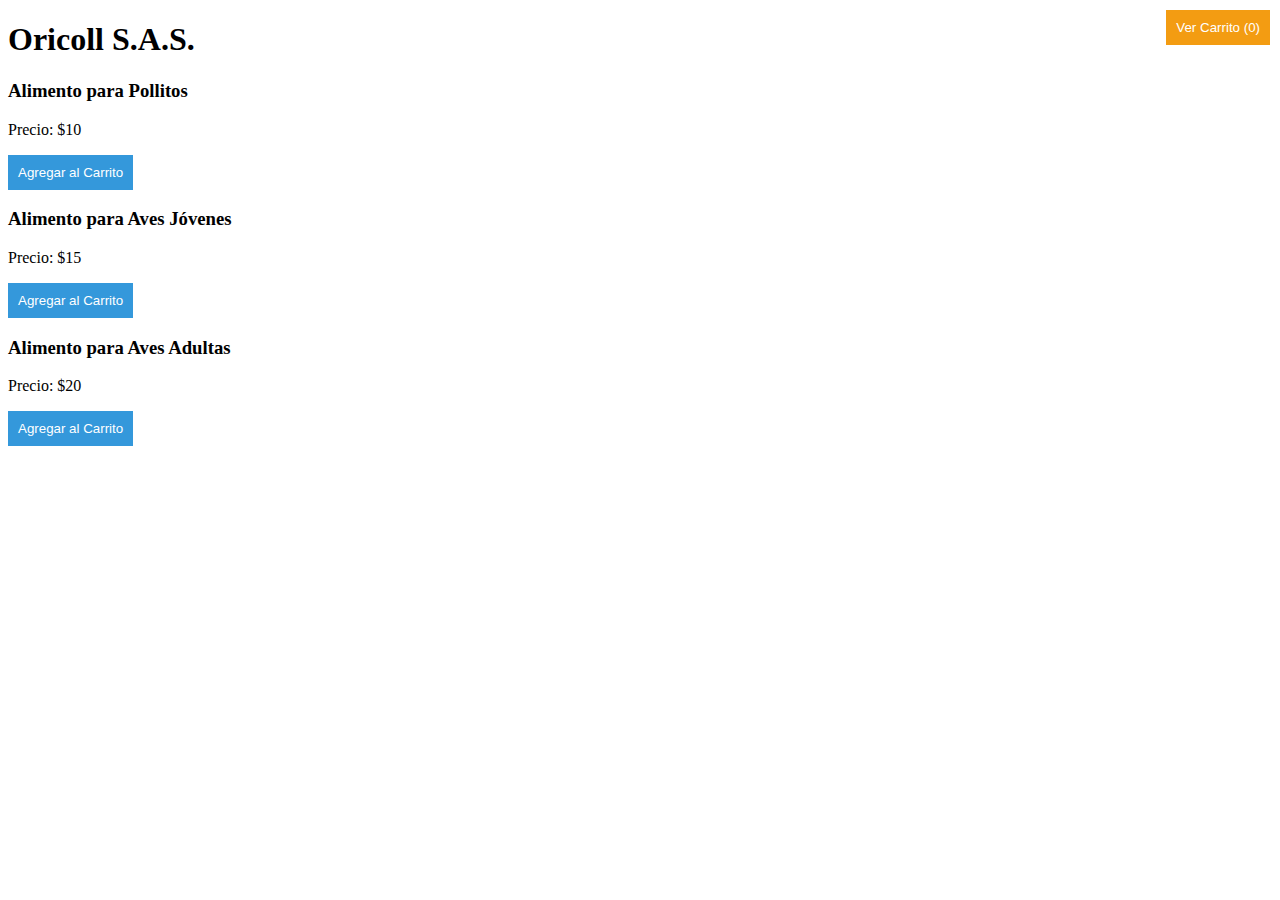
<file: Oricollsaswebsite.com/carrito-compras.html>
<!DOCTYPE html>
<html lang="es">
<head>
  <meta charset="UTF-8">
  <meta name="viewport" content="width=device-width, initial-scale=1.0">
  <title>Carrito de Compras Oricoll S.A.S.</title>
  <link rel="stylesheet" href="assets/styles/carrito-com.css">
</head>
<body>

  <!-- Cabecera -->
  <header>
    <h1>Oricoll S.A.S.</h1>
    <button id="cartBtn">Ver Carrito (0)</button> <!-- Muestra la cantidad de productos en el carrito -->
  </header>

  <!-- Productos -->
  <main>
    <section id="products">
      <div class="product" data-id="1">
        <h3>Alimento para Pollitos</h3>
        <p>Precio: $10</p>
        <button class="add-to-cart">Agregar al Carrito</button>
      </div>
      <div class="product" data-id="2">
        <h3>Alimento para Aves Jóvenes</h3>
        <p>Precio: $15</p>
        <button class="add-to-cart">Agregar al Carrito</button>
      </div>
      <div class="product" data-id="3">
        <h3>Alimento para Aves Adultas</h3>
        <p>Precio: $20</p>
        <button class="add-to-cart">Agregar al Carrito</button>
      </div>
    </section>
  </main>

  <!-- Modal del Carrito -->
  <div id="cartModal" class="modal">
    <div class="modal-content">
      <h2>Carrito</h2>
      <ul id="cartItems"></ul> <!-- Aquí se mostrarán los productos añadidos al carrito -->
      <p>Total: $<span id="totalAmount">0</span></p>
      <button id="closeCart">Cerrar</button>
    </div>
  </div>

  <script src="assets/scripts/carrito-com.js"></script> <!-- Conexión al archivo JS -->
</body>
</html>
</file>
<file: Oricollsaswebsite.com/assets/styles/carrito-com.css>
/* Estilos del carrito */
#cartModal {
    display: none;
    position: fixed;
    top: 0;
    left: 0;
    width: 100%;
    height: 100%;
    background-color: rgba(0, 0, 0, 0.7);
    justify-content: center;
    align-items: center;
  }
  
  .modal-content {
    background-color: #fff;
    padding: 20px;
    border-radius: 5px;
    width: 300px;
  }
  
  #cartBtn {
    position: absolute;
    top: 10px;
    right: 10px;
    padding: 10px;
    background-color: #f39c12;
    color: white;
    border: none;
    cursor: pointer;
  }
  
  button {
    cursor: pointer;
  }
  
  .product {
    margin-bottom: 10px;
  }
  
  .product button {
    background-color: #3498db;
    color: white;
    padding: 10px;
    border: none;
    cursor: pointer;
  }
  
  #cartItems {
    list-style: none;
    padding: 0;
  }
  
  #cartItems li {
    margin-bottom: 10px;
  }
</file>
